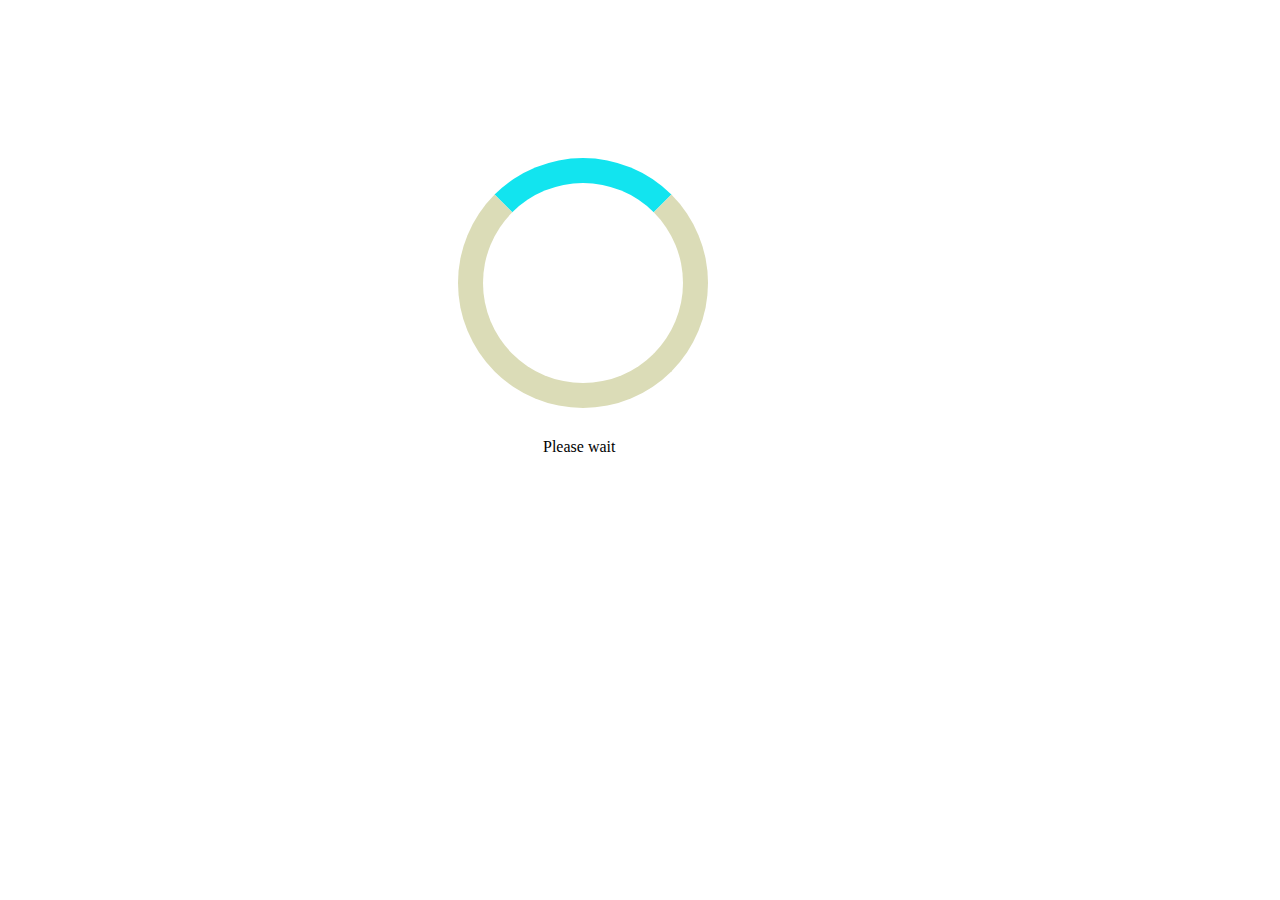
<file: practice/loader.html>
<!DOCTYPE html>
<html lang="en">
<head>
    <meta charset="UTF-8">
    <meta name="viewport" content="width=device-width, initial-scale=1.0">
    <title>Loader</title>
    <link rel="stylesheet" href="l.css">
</head>
<body>
    <div id="Loader">

    </div>
    <div id="word">
        Please wait 
    </div>

</body>
</html>
</file>
<file: practice/l.css>
#Loader{
    height: 200px;
    width: 200px;
    position: relative;
    left: 450px;
    top: 150px;
    background-color: white;
    border:  25px  rgb(219, 220, 183) solid;
    border-top: 25px rgb(18, 228, 239) solid;
    border-radius: 50%;
    animation: spin 2s ease-in 0s infinite normal;

}

@keyframes spin {
    from {
        transform: rotate(0deg);
    }
    to {
        transform: rotate(360deg);
    }
}

#word{
    height: 200px;
    width: 200px;
    position: relative;
    left: 535px;
    top: 180px;
}
</file>
